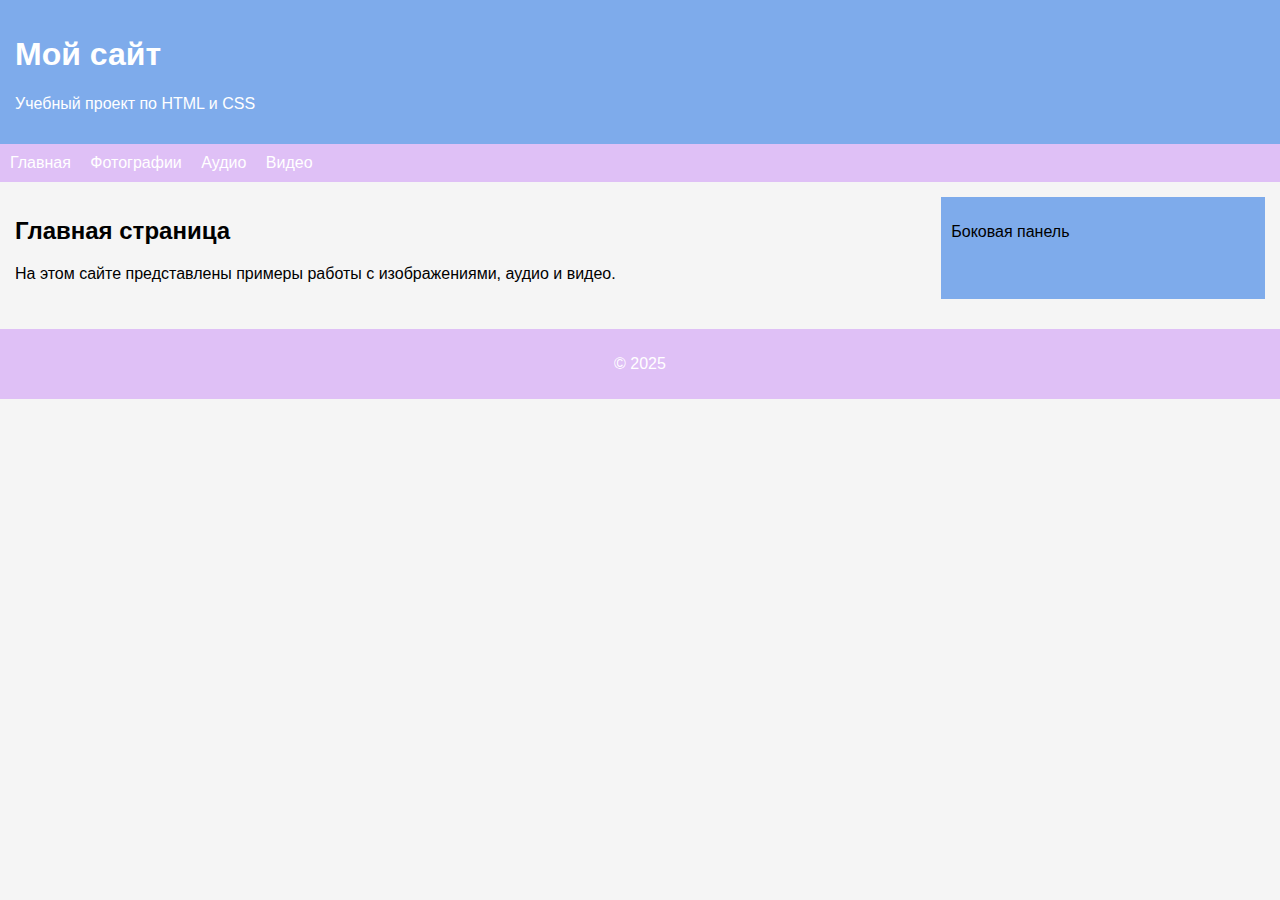
<file: index.html>
<!DOCTYPE html>
<html lang="ru">
<head>
  <meta charset="UTF-8">
  <title>Главная</title>
  <link rel="icon" type="image/png" href="img/icon.png">
  <link rel="stylesheet" href="css/style.css">
</head>
<body>

<header>
  <h1>Мой сайт</h1>
  <p>Учебный проект по HTML и CSS</p>
</header>

<nav>
  <a href="index.html">Главная</a>
  <a href="photos.html">Фотографии</a>
  <a href="audio.html">Аудио</a>
  <a href="video.html">Видео</a>
</nav>

<div class="layout">
  <main>
    <h2>Главная страница</h2>
    <p>На этом сайте представлены примеры работы с изображениями, аудио и видео.</p>
  </main>

  <aside>
    <p>Боковая панель</p>
  </aside>
</div>

<footer>
  <p>© 2025</p>
</footer>

</body>
</html>
</file>
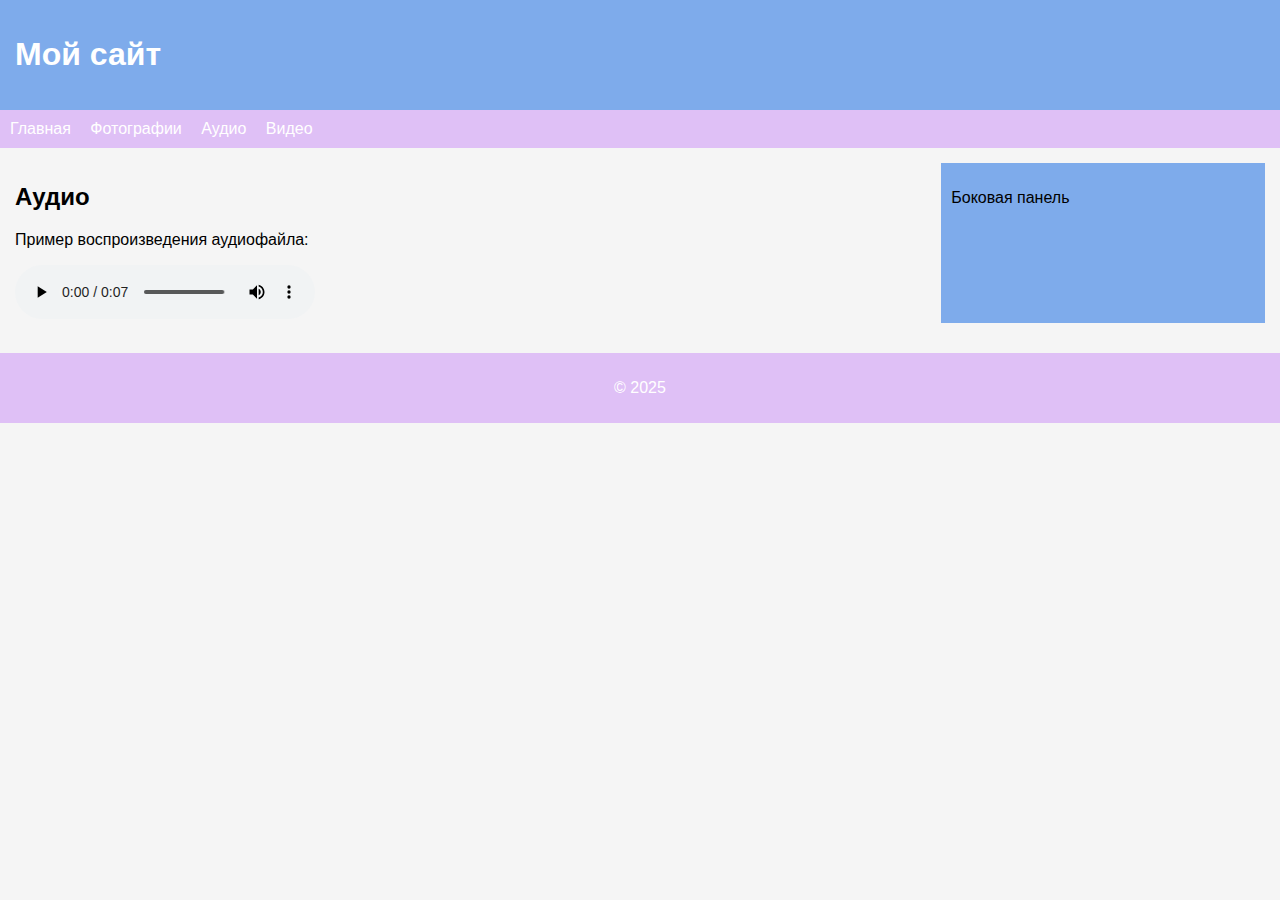
<file: audio.html>
<!DOCTYPE html>
<html lang="ru">
<head>
  <meta charset="UTF-8">
  <title>Аудио</title>
  <link rel="icon" type="image/png" href="img/icon.png">
  <link rel="stylesheet" href="css/style.css">
</head>
<body>

<header>
  <h1>Мой сайт</h1>
</header>

<nav>
  <a href="index.html">Главная</a>
  <a href="photos.html">Фотографии</a>
  <a href="audio.html">Аудио</a>
  <a href="video.html">Видео</a>
</nav>

<div class="layout">
  <main>
    <h2>Аудио</h2>
    <p>Пример воспроизведения аудиофайла:</p>

    <audio controls>
      <source src="audio/track.mp3" type="audio/mpeg">
      Ваш браузер не поддерживает аудио.
    </audio>
  </main>

  <aside>
    <p>Боковая панель</p>
  </aside>
</div>

<footer>
  <p>© 2025</p>
</footer>

</body>
</html>
</file>
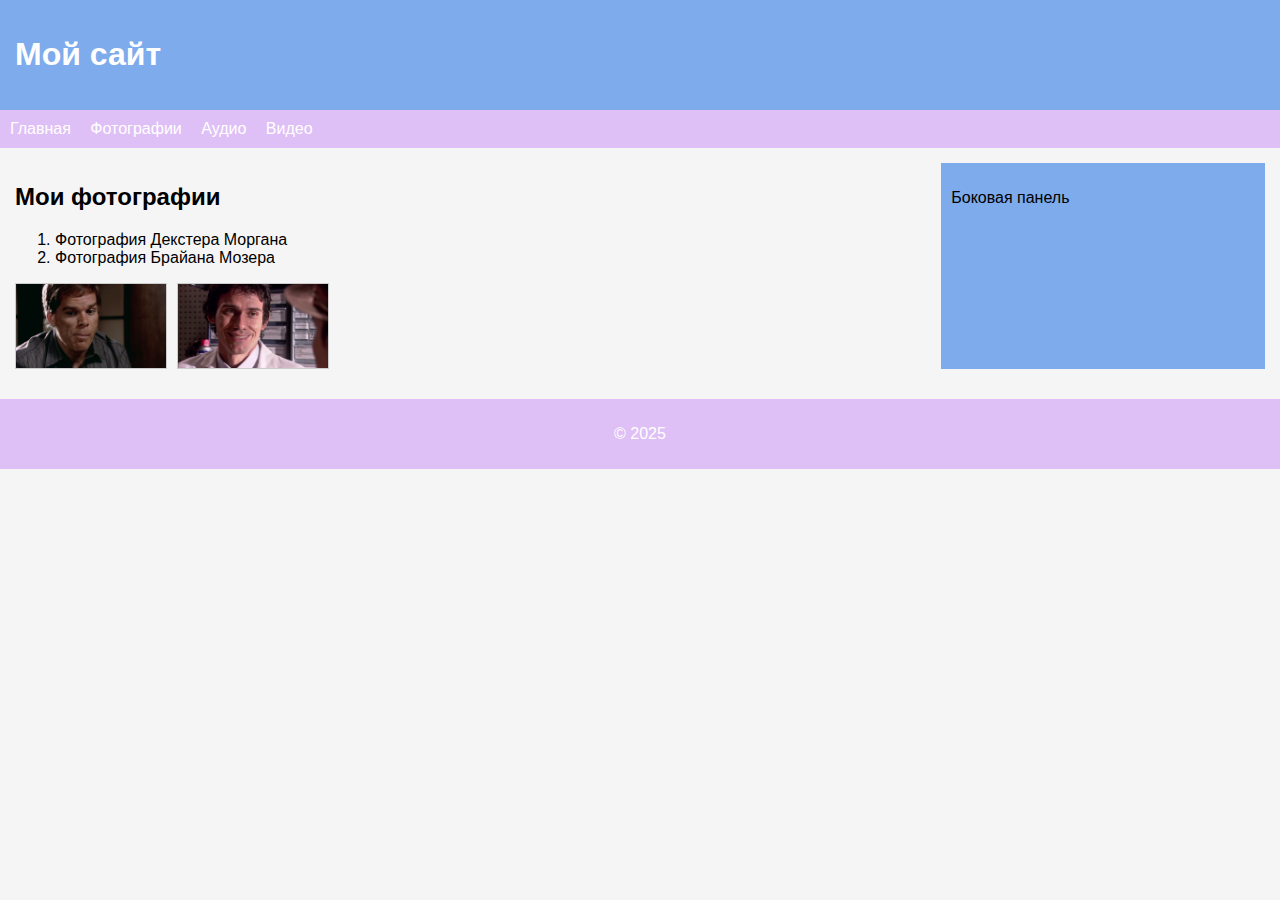
<file: photos.html>
<!DOCTYPE html>
<html lang="ru">
<head>
  <meta charset="UTF-8">
  <title>Фотографии</title>
  <link rel="icon" type="image/png" href="img/icon.png">
  <link rel="stylesheet" href="css/style.css">
</head>
<body>

<header>
  <h1>Мой сайт</h1>
</header>

<nav>
  <a href="index.html">Главная</a>
  <a href="photos.html">Фотографии</a>
  <a href="audio.html">Аудио</a>
  <a href="video.html">Видео</a>
</nav>

<div class="layout">
  <main>
    <h2>Мои фотографии</h2>

    <ol>
      <li>Фотография Декстера Моргана</li>
      <li>Фотография Брайана Мозера</li>
    </ol>

    <div class="gallery">
      <img src="img/photo1.jpg" alt="Фотография Декстера Моргана">
      <img src="img/photo2.jpg" alt="Фотография Брайана Мозера">
    </div>
  </main>

  <aside>
    <p>Боковая панель</p>
  </aside>
</div>

<footer>
  <p>© 2025</p>
</footer>

</body>
</html>
</file>
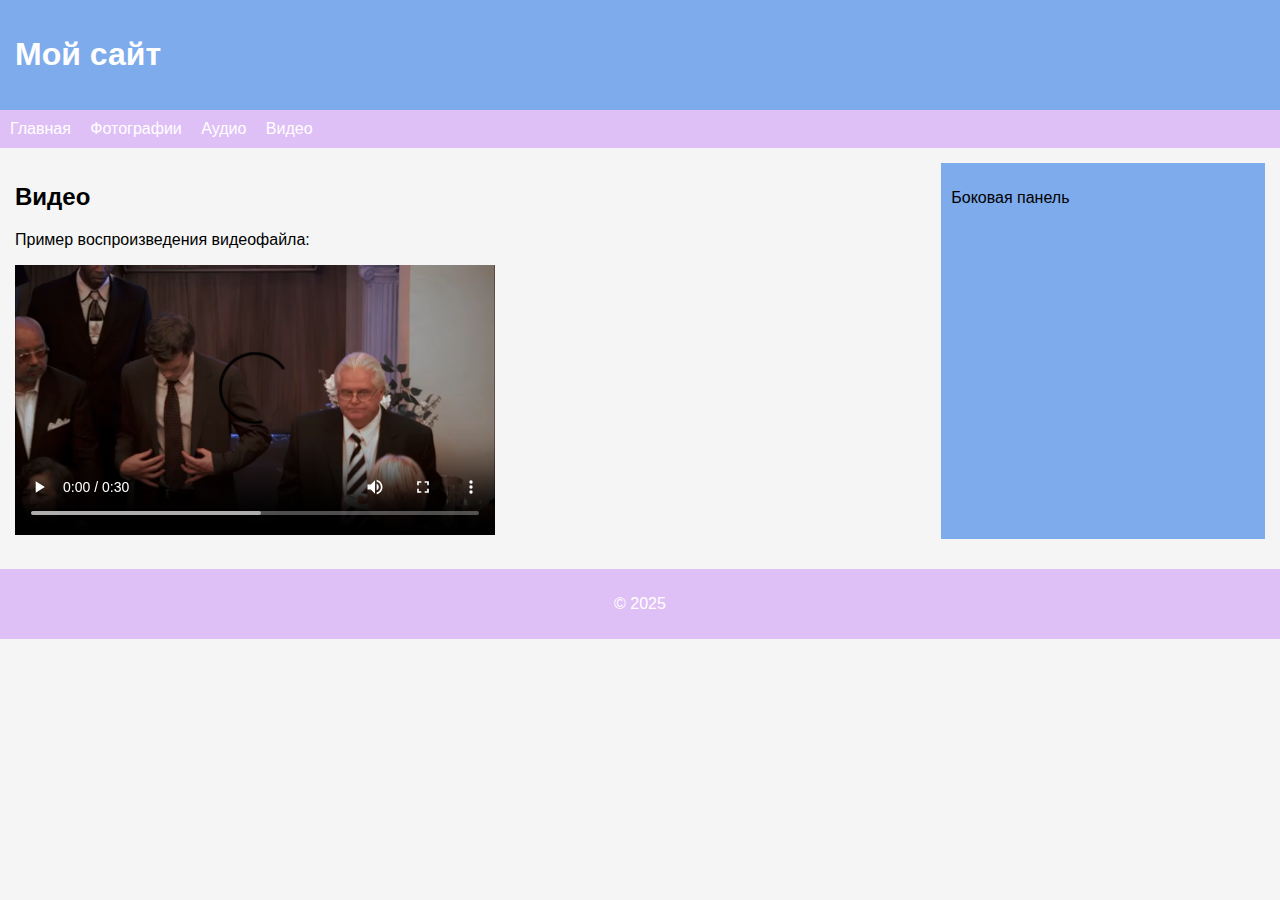
<file: video.html>
<!DOCTYPE html>
<html lang="ru">
<head>
  <meta charset="UTF-8">
  <title>Видео</title>
  <link rel="icon" type="image/png" href="img/icon.png">
  <link rel="stylesheet" href="css/style.css">
</head>
<body>

<header>
  <h1>Мой сайт</h1>
</header>

<nav>
  <a href="index.html">Главная</a>
  <a href="photos.html">Фотографии</a>
  <a href="audio.html">Аудио</a>
  <a href="video.html">Видео</a>
</nav>

<div class="layout">
  <main>
    <h2>Видео</h2>
    <p>Пример воспроизведения видеофайла:</p>

    <video controls width="480">
      <source src="video/video.mp4" type="video/mp4">
      Ваш браузер не поддерживает видео.
    </video>
  </main>

  <aside>
    <p>Боковая панель</p>
  </aside>
</div>

<footer>
  <p>© 2025</p>
</footer>

</body>
</html>
</file>
<file: css/style.css>
body {
  margin: 0;
  font-family: Arial, sans-serif;
  background-color: #f5f5f5;
}

header {
  background-color: #7eabeb;
  color: white;
  padding: 15px;
}

nav {
  background-color: #dfc0f6;
  padding: 10px;
}

nav a {
  color: rgb(255, 255, 255);
  margin-right: 15px;
  text-decoration: none;
}

nav a:hover {
  text-decoration: underline;
}

.layout {
  display: flex;
  padding: 15px;
}

main {
  flex: 3;
}

aside {
  flex: 1;
  background-color: #7eabeb;
  padding: 10px;
  margin-left: 15px;
}

.gallery {
  display: flex;
  gap: 10px;
  margin-top: 10px;
}

.gallery img {
  width: 150px;
  border: 1px solid #ccc;
}

footer {
  background-color: #dfc0f6;
  color: white;
  text-align: center;
  padding: 10px;
  margin-top: 15px;
}
</file>
